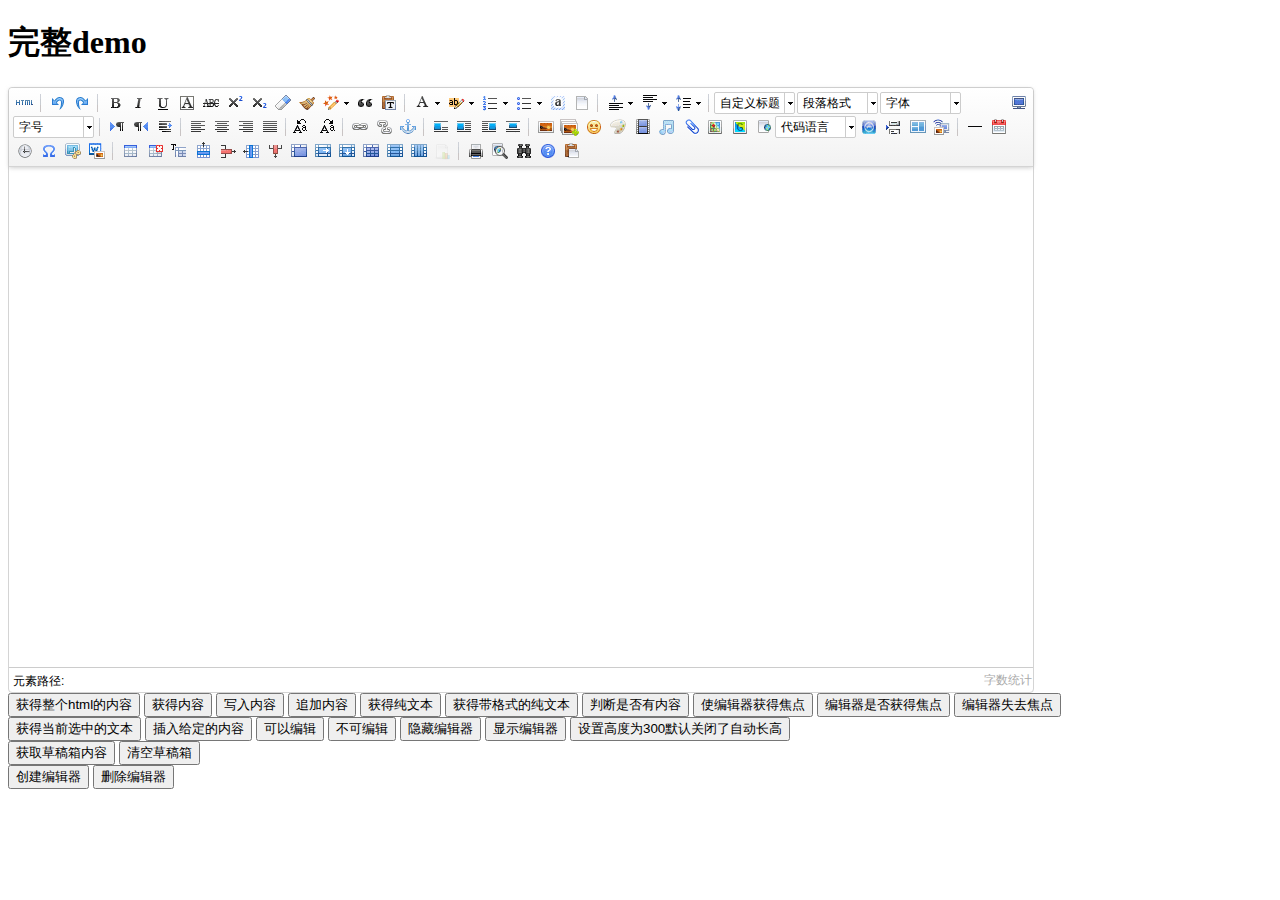
<file: src/main/resources/static/lib/ueditor/1.4.3/index.html>
<!DOCTYPE HTML PUBLIC "-//W3C//DTD HTML 4.01 Transitional//EN"
        "http://www.w3.org/TR/html4/loose.dtd">
<html>
<head>
    <title>完整demo</title>
    <meta http-equiv="Content-Type" content="text/html;charset=utf-8"/>
    <script type="text/javascript" charset="utf-8" src="ueditor.config.js"></script>
    <script type="text/javascript" charset="utf-8" src="ueditor.all.min.js"> </script>
    <!--建议手动加在语言，避免在ie下有时因为加载语言失败导致编辑器加载失败-->
    <!--这里加载的语言文件会覆盖你在配置项目里添加的语言类型，比如你在配置项目里配置的是英文，这里加载的中文，那最后就是中文-->
    <script type="text/javascript" charset="utf-8" src="lang/zh-cn/zh-cn.js"></script>

    <style type="text/css">
        div{
            width:100%;
        }
    </style>
</head>
<body>
<div>
    <h1>完整demo</h1>
    <script id="editor" type="text/plain" style="width:1024px;height:500px;"></script>
</div>
<div id="btns">
    <div>
        <button onclick="getAllHtml()">获得整个html的内容</button>
        <button onclick="getContent()">获得内容</button>
        <button onclick="setContent()">写入内容</button>
        <button onclick="setContent(true)">追加内容</button>
        <button onclick="getContentTxt()">获得纯文本</button>
        <button onclick="getPlainTxt()">获得带格式的纯文本</button>
        <button onclick="hasContent()">判断是否有内容</button>
        <button onclick="setFocus()">使编辑器获得焦点</button>
        <button onmousedown="isFocus(event)">编辑器是否获得焦点</button>
        <button onmousedown="setblur(event)" >编辑器失去焦点</button>

    </div>
    <div>
        <button onclick="getText()">获得当前选中的文本</button>
        <button onclick="insertHtml()">插入给定的内容</button>
        <button id="enable" onclick="setEnabled()">可以编辑</button>
        <button onclick="setDisabled()">不可编辑</button>
        <button onclick=" UE.getEditor('editor').setHide()">隐藏编辑器</button>
        <button onclick=" UE.getEditor('editor').setShow()">显示编辑器</button>
        <button onclick=" UE.getEditor('editor').setHeight(300)">设置高度为300默认关闭了自动长高</button>
    </div>

    <div>
        <button onclick="getLocalData()" >获取草稿箱内容</button>
        <button onclick="clearLocalData()" >清空草稿箱</button>
    </div>

</div>
<div>
    <button onclick="createEditor()">
    创建编辑器</button>
    <button onclick="deleteEditor()">
    删除编辑器</button>
</div>

<script type="text/javascript">

    //实例化编辑器
    //建议使用工厂方法getEditor创建和引用编辑器实例，如果在某个闭包下引用该编辑器，直接调用UE.getEditor('editor')就能拿到相关的实例
    var ue = UE.getEditor('editor');


    function isFocus(e){
        alert(UE.getEditor('editor').isFocus());
        UE.dom.domUtils.preventDefault(e)
    }
    function setblur(e){
        UE.getEditor('editor').blur();
        UE.dom.domUtils.preventDefault(e)
    }
    function insertHtml() {
        var value = prompt('插入html代码', '');
        UE.getEditor('editor').execCommand('insertHtml', value)
    }
    function createEditor() {
        enableBtn();
        UE.getEditor('editor');
    }
    function getAllHtml() {
        alert(UE.getEditor('editor').getAllHtml())
    }
    function getContent() {
        var arr = [];
        arr.push("使用editor.getContent()方法可以获得编辑器的内容");
        arr.push("内容为：");
        arr.push(UE.getEditor('editor').getContent());
        alert(arr.join("\n"));
    }
    function getPlainTxt() {
        var arr = [];
        arr.push("使用editor.getPlainTxt()方法可以获得编辑器的带格式的纯文本内容");
        arr.push("内容为：");
        arr.push(UE.getEditor('editor').getPlainTxt());
        alert(arr.join('\n'))
    }
    function setContent(isAppendTo) {
        var arr = [];
        arr.push("使用editor.setContent('欢迎使用ueditor')方法可以设置编辑器的内容");
        UE.getEditor('editor').setContent('欢迎使用ueditor', isAppendTo);
        alert(arr.join("\n"));
    }
    function setDisabled() {
        UE.getEditor('editor').setDisabled('fullscreen');
        disableBtn("enable");
    }

    function setEnabled() {
        UE.getEditor('editor').setEnabled();
        enableBtn();
    }

    function getText() {
        //当你点击按钮时编辑区域已经失去了焦点，如果直接用getText将不会得到内容，所以要在选回来，然后取得内容
        var range = UE.getEditor('editor').selection.getRange();
        range.select();
        var txt = UE.getEditor('editor').selection.getText();
        alert(txt)
    }

    function getContentTxt() {
        var arr = [];
        arr.push("使用editor.getContentTxt()方法可以获得编辑器的纯文本内容");
        arr.push("编辑器的纯文本内容为：");
        arr.push(UE.getEditor('editor').getContentTxt());
        alert(arr.join("\n"));
    }
    function hasContent() {
        var arr = [];
        arr.push("使用editor.hasContents()方法判断编辑器里是否有内容");
        arr.push("判断结果为：");
        arr.push(UE.getEditor('editor').hasContents());
        alert(arr.join("\n"));
    }
    function setFocus() {
        UE.getEditor('editor').focus();
    }
    function deleteEditor() {
        disableBtn();
        UE.getEditor('editor').destroy();
    }
    function disableBtn(str) {
        var div = document.getElementById('btns');
        var btns = UE.dom.domUtils.getElementsByTagName(div, "button");
        for (var i = 0, btn; btn = btns[i++];) {
            if (btn.id == str) {
                UE.dom.domUtils.removeAttributes(btn, ["disabled"]);
            } else {
                btn.setAttribute("disabled", "true");
            }
        }
    }
    function enableBtn() {
        var div = document.getElementById('btns');
        var btns = UE.dom.domUtils.getElementsByTagName(div, "button");
        for (var i = 0, btn; btn = btns[i++];) {
            UE.dom.domUtils.removeAttributes(btn, ["disabled"]);
        }
    }

    function getLocalData () {
        alert(UE.getEditor('editor').execCommand( "getlocaldata" ));
    }

    function clearLocalData () {
        UE.getEditor('editor').execCommand( "clearlocaldata" );
        alert("已清空草稿箱")
    }
</script>
</body>
</html>
</file>
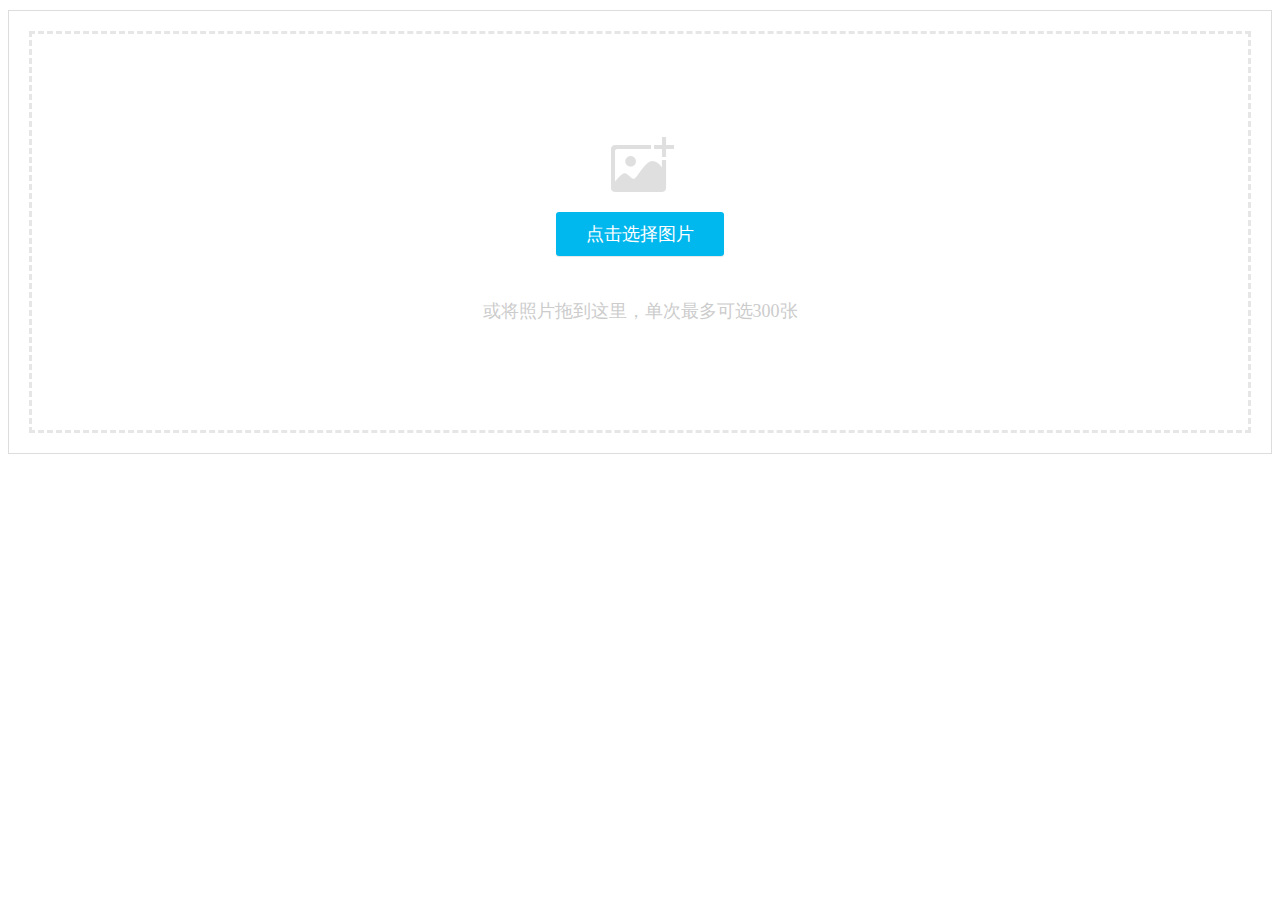
<file: src/main/resources/static/lib/webuploader/0.1.5/image-upload/index.html>
<!DOCTYPE HTML>
<html>
<head>
<meta charset="utf-8">
<title>WebUploader演示</title>
<link rel="stylesheet" type="text/css" href="../webuploader.css" />
</head>
<body>
<div class="uploader-list-container">
	<div class="queueList">
		<div id="dndArea" class="placeholder">
			<div id="filePicker-2"></div>
			<p>或将照片拖到这里，单次最多可选300张</p>
		</div>
	</div>
	<div class="statusBar" style="display:none;">
		<div class="progress"> <span class="text">0%</span> <span class="percentage"></span> </div>
		<div class="info"></div>
		<div class="btns">
			<div id="filePicker2"></div>
			<div class="uploadBtn">开始上传</div>
		</div>
	</div>
</div>
<script type="text/javascript" src="../../../jquery/1.9.1/jquery.min.js"></script> 
<script type="text/javascript" src="../webuploader.min.js"></script> 
<script type="text/javascript" src="upload.js"></script>
</body>
</html>
</file>
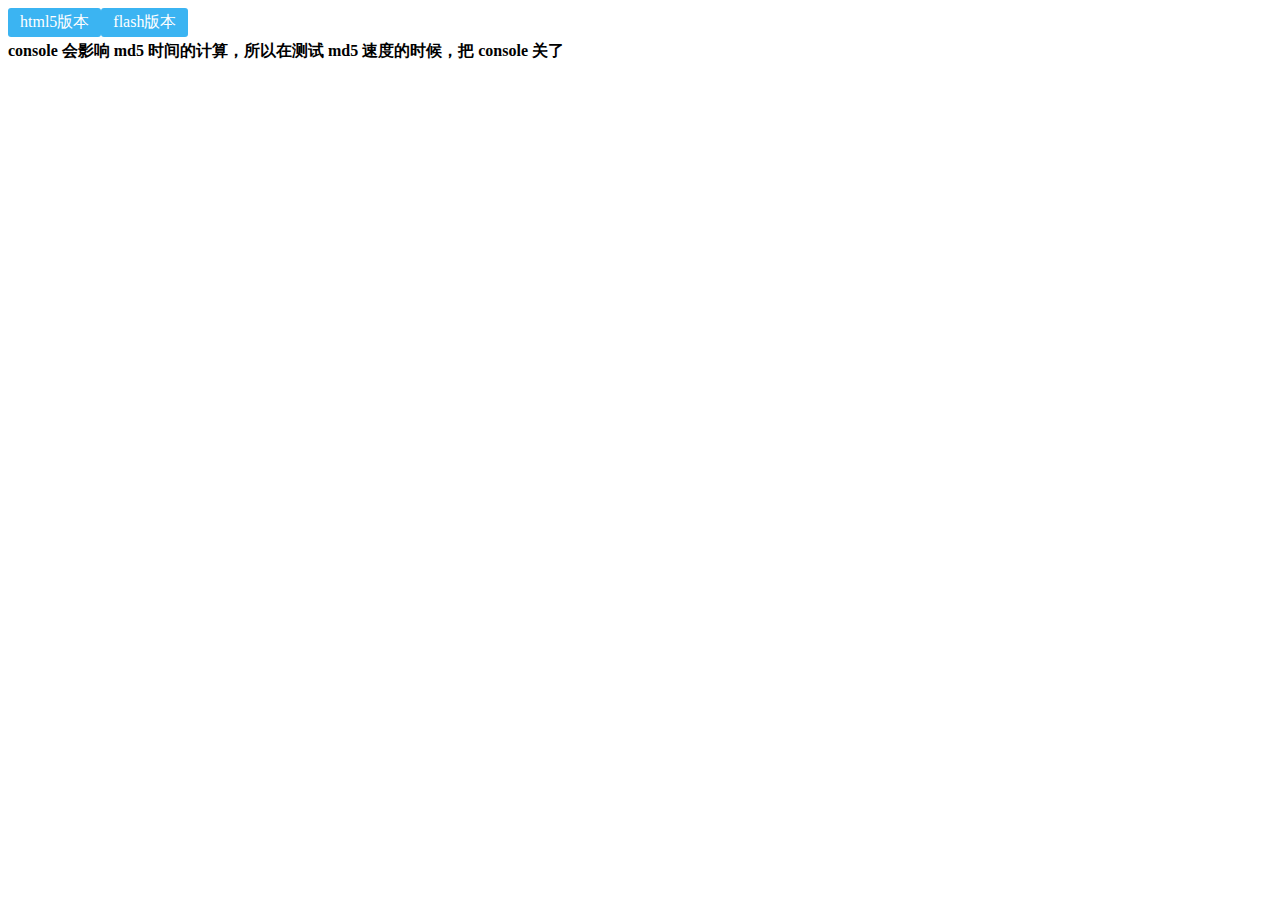
<file: src/main/resources/static/lib/webuploader/0.1.5/md5-demo/index.html>
<!DOCTYPE HTML>
<html>
<head>
<meta charset="utf-8">
<title>WebUploader演示 - 带裁剪功能</title>
<link rel="stylesheet" type="text/css" href="../webuploader.css" />
</head>
<body>
<div id="wrapper">
	<div class="uploader-container">
		<div id="filePicker">html5版本</div>
		<div id="filePicker2">flash版本</div>
	</div>
	<div id="log"> <strong>console 会影响 md5 时间的计算，所以在测试 md5 速度的时候，把 console 关了</strong> </div>
</div>
<script type="text/javascript" src="../../../jquery/1.9.1/jquery.min.js"></script> 
<script type="text/javascript" src="../webuploader.min.js"></script> 
<script type="text/javascript" src="script.js"></script>
</body>
</html>
</file>
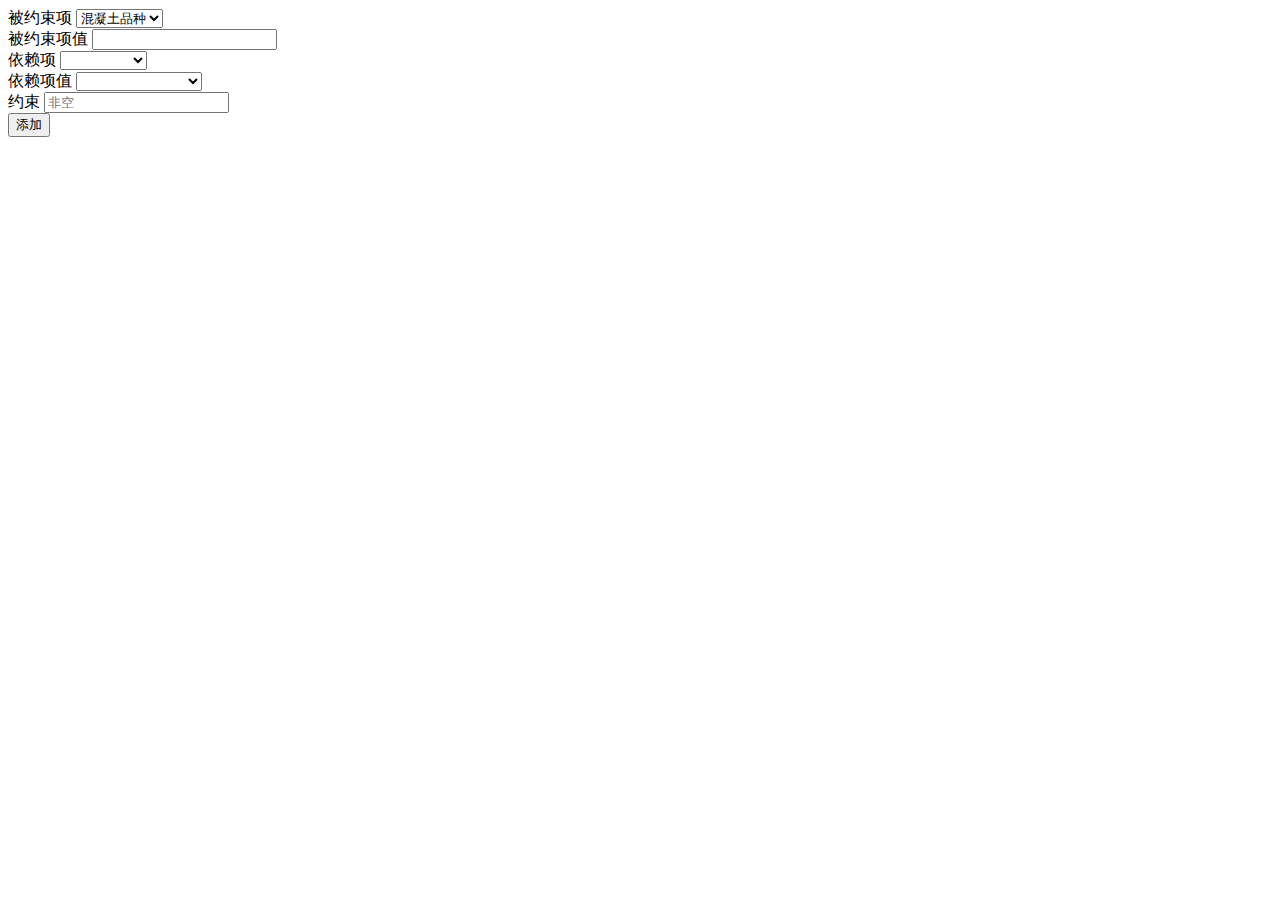
<file: src/main/resources/templates/constraint_management/rule_add.html>
<!DOCTYPE html>
<html lang="en" xmlns:th="http://www.thymeleaf.org">
<head>
    <meta charset="UTF-8"/>
    <title>Title</title>
</head>
<body>
<main role="main" class="col-md-9 ml-sm-auto col-lg-10 pt-3 px-4">
    <form th:action="@{/rule/add}" method="post">
        <!--发送put请求修改规则-->
        <!--
        1、SpringMVC中配置HiddenHttpMethodFilter;（SpringBoot自动配置好的）
        2、页面创建一个post表单
        3、创建一个input项，name="_method";值就是我们指定的请求方式
        -->
        <!--
        1、由于进行了添加修改二合一，所以要通过rule是否为空来判断是否是修改页面
        2、th:if="${rule!=null}"表示如果条件成立，这个节点才生效
        -->
        <input type="hidden" name="_method" value="put" th:if="${rule!=null}"/>
        <input type="hidden" name="id" th:if="${rule!=null}" th:value="${rule.id}"/>
        <div class="form-group">
            <label>被约束项</label>
            <select name="constraineditem" type="text" class="form-control" placeholder=""
                    th:value="${rule!=null}?${rule.constraineditem}">
                <option>混凝土品种</option>
                <option>强度等级</option>
                <option>抗渗等级</option>
                <option>材料要求</option>
                <option>限制膨胀率</option>
                <option>坍落度</option>
                <option>扩展度</option>
            </select>
        </div>
        <div class="form-group">
            <label>被约束项值</label>
            <input name="constraineditemvalue" type="text" class="form-control" placeholder=""
                   th:value="${rule!=null}?${rule.constraineditemvalue}"/>
        </div>
        <div class="form-group">
            <label>依赖项</label>
            <select name="dependency" type="text" class="form-control" placeholder=""
                    th:value="${rule!=null}?${rule.dependency}">
                <option></option>
                <option>混凝土品种</option>
            </select>
        </div>
        <div class="form-group">
            <label>依赖项值</label>
            <select name="dependencyvalue" type="text" class="form-control" placeholder=""
                    th:value="${rule!=null}?${rule.dependencyvalue}">
                <option></option>
                <option>常规混凝土</option>
                <option>抗渗混凝土</option>
                <option>防水混凝土</option>
                <option>补偿收缩混凝土</option>
                <option>水下混凝土</option>
                <option>大体积混凝土</option>
                <option>透水混凝土</option>
                <option>自密实混凝土</option>
                <option>铁路混凝土</option>
                <option>钢纤维混凝土</option>
                <option>聚丙烯纤维混凝土</option>
                <option>轻骨料混凝土</option>
                <option>重混凝土</option>
            </select>
        </div>
        <div class="form-group">
            <label>约束</label>
            <input name="constraint" type="text" class="form-control" placeholder="非空"
                   th:value="${rule!=null}?${rule.constraint}"/>
        </div>
        <button type="submit" class="btn btn-primary" th:text="${rule!=null}?'修改':'添加'">添加</button>
    </form>
</main>

</body>
</html>
</file>
<file: src/main/resources/static/lib/webuploader/0.1.5/webuploader.css>
.webuploader-container{position: relative; display:inline-block; vertical-align:top}
.webuploader-element-invisible{position: absolute !important;clip: rect(1px 1px 1px 1px);/* IE6, IE7*/clip: rect(1px,1px,1px,1px)}
.webuploader-pick{position: relative;display: inline-block;cursor: pointer;background:#3bb4f2;padding:4px 12px;color: #fff;text-align: center;border-radius: 3px;overflow: hidden}
.webuploader-pick-hover{background: #00a2d4}
.webuploader-pick-disable{opacity: 0.6;pointer-events:none}
.uploader-list{width: 100%;overflow: hidden}
.btn-uploadstar{vertical-align:top}
.file-item{float: left;position: relative;margin: 0 20px 20px 0;padding: 4px}
.file-item .error{position: absolute;top: 4px;left: 4px;right: 4px;background: red;color: white;text-align: center;height: 20px;font-size: 14px;line-height: 23px}
.file-item .info{position: absolute;left: 4px;bottom: 4px;right: 4px;height: 20px;line-height: 20px;text-indent: 5px;background: rgba(0, 0, 0, 0.6);color: white;overflow: hidden;white-space: nowrap;text-overflow : ellipsis;font-size: 12px;z-index: 10}
.upload-state-done:after{content:"\f00c";font-family: FontAwesome;font-style: normal;font-weight: normal;line-height: 1;-webkit-font-smoothing: antialiased;-moz-osx-font-smoothing: grayscale;font-size: 32px;position: absolute;bottom: 0;right: 4px;color: #4cae4c;z-index: 99}
.cropper-container{position: relative; overflow: hidden; -webkit-user-select: none; -moz-user-select: none; -ms-user-select: none; user-select: none; background-color: #fff; -webkit-tap-highlight-color: transparent; -webkit-touch-callout: none;}
.cropper-container .cropper-modal{position: absolute; top: 0; right: 0; bottom: 0; left: 0; background: #000; filter: alpha(opacity=50); opacity: .5;}
.cropper-container .cropper-dragger{position: absolute; top: 10%; left: 10%; width: 80%; height: 80%;}
.cropper-container .cropper-preview{display: block; width: 100%; height: 100%; -webkit-box-sizing: border-box; -moz-box-sizing: border-box; box-sizing: border-box; overflow: hidden; border-color: #69f; border-color: rgba(51, 102, 255, .75); border-style: solid; border-width: 1px;}
.cropper-container .cropper-dashed{position: absolute; display: block; filter: alpha(opacity=50); border: 0 dashed #fff; opacity: .5;}
.cropper-container .dashed-h{top: 33.3%; left: 0; width: 100%; height: 33.3%; border-top-width: 1px; border-bottom-width: 1px;}
.cropper-container .dashed-v{top: 0; left: 33.3%; width: 33.3%; height: 100%; border-right-width: 1px; border-left-width: 1px;}
.cropper-container .cropper-face,
.cropper-container .cropper-line,
.cropper-container .cropper-point{position: absolute; display: block; width: 100%; height: 100%; filter: alpha(opacity=10); opacity: .1;}
.cropper-container .cropper-face{top: 0; left: 0; cursor: move; background-color: #fff;}
.cropper-container .cropper-line{background-color: #69f;}
.cropper-container .line-e{top: 0; right: -2px; width: 5px; cursor: e-resize;}
.cropper-container .line-n{top: -2px; left: 0; height: 5px; cursor: n-resize;}
.cropper-container .line-w{top: 0; left: -2px; width: 5px; cursor: w-resize;}
.cropper-container .line-s{bottom: -2px; left: 0; height: 5px; cursor: s-resize;}
.cropper-container .cropper-point{width: 5px; height: 5px; background-color: #69f; filter: alpha(opacity=75); opacity: .75;}
.cropper-container .point-e{top: 49%; right: -2px; cursor: e-resize;}
.cropper-container .point-n{top: -2px; left: 49%; cursor: n-resize;}
.cropper-container .point-w{top: 49%; left: -2px; cursor: w-resize;}
.cropper-container .point-s{bottom: -2px; left: 49%; cursor: s-resize;}
.cropper-container .point-ne{top: -2px; right: -2px; cursor: ne-resize;}
.cropper-container .point-nw{top: -2px; left: -2px; cursor: nw-resize;}
.cropper-container .point-sw{bottom: -2px; left: -2px; cursor: sw-resize;}
.cropper-container .point-se{right: -2px; bottom: -2px; width: 20px; height: 20px; cursor: se-resize; filter: alpha(opacity=100); opacity: 1;}
.cropper-container .point-se:before{position: absolute; right: -50%; bottom: -50%; display: block; width: 200%; height: 200%; content: " "; background-color: #69f; filter: alpha(opacity=0); opacity: 0;}
@media (min-width: 768px){.cropper-container .point-se{width: 15px; height: 15px;}}
@media (min-width: 992px){.cropper-container .point-se{width: 10px; height: 10px;}}
@media (min-width: 1200px){.cropper-container .point-se{width: 5px; height: 5px; filter: alpha(opacity=75); opacity: .75;}}
.cropper-hidden{display: none !important;}
.img-preview{width: 160px; height: 90px; margin-top: 1em; border: 1px solid #ccc;}


.uploader-list-container{color: #838383; font-size: 12px; margin-top: 10px; background-color: #FFF; border:solid 1px #ddd}
.uploader-list-container .queueList{margin: 20px;}
.element-invisible{position: absolute !important; clip: rect(1px 1px 1px 1px); /* IE6, IE7 */ clip: rect(1px,1px,1px,1px);}
.uploader-list-container .placeholder{border: 3px dashed #e6e6e6; min-height: 238px; padding-top: 158px; text-align: center; background: url(images/image.png) center 93px no-repeat; color: #cccccc; font-size: 18px; position: relative;}
.uploader-list-container .placeholder .webuploader-pick{font-size: 18px; background: #00b7ee; border-radius: 3px; line-height: 44px; padding: 0 30px; color: #fff; display: inline-block; margin: 20px auto; cursor: pointer; box-shadow: 0 1px 1px rgba(0, 0, 0, 0.1);}
.uploader-list-container .placeholder .webuploader-pick-hover{background: #00a2d4;}
.uploader-list-container .placeholder .flashTip{color: #666666; font-size: 12px; position: absolute; width: 100%; text-align: center; bottom: 20px;}
.uploader-list-container .placeholder .flashTip a{color: #0785d1; text-decoration: none;}
.uploader-list-container .placeholder .flashTip a:hover{text-decoration: underline;}
.uploader-list-container .placeholder.webuploader-dnd-over{border-color: #999999;}
.uploader-list-container .placeholder.webuploader-dnd-over.webuploader-dnd-denied{border-color: red;}
.uploader-list-container .filelist{list-style: none; margin: 0; padding: 0;}
.uploader-list-container .filelist:after{content: ''; display: block; width: 0; height: 0; overflow: hidden; clear: both;}
.uploader-list-container .filelist li{width: 110px; height: 110px; background: url(images/bg.png) no-repeat; text-align: center; margin: 0 8px 20px 0; position: relative; display: inline; float: left; overflow: hidden; font-size: 12px;}
.uploader-list-container .filelist li p.log{position: relative; top: -45px;}
.uploader-list-container .filelist li p.title{position: absolute; top: 0; left: 0; width: 100%; overflow: hidden; white-space: nowrap; text-overflow : ellipsis; top: 5px; text-indent: 5px; text-align: left;}
.uploader-list-container .filelist li p.progress{position: absolute; width: 100%; bottom: 0; left: 0; height: 8px; overflow: hidden; z-index: 50;}
.uploader-list-container .filelist li p.progress span{display: none; overflow: hidden; width: 0; height: 100%; background: #1483d8 url(images/progress.png) repeat-x; -webit-transition: width 200ms linear; -moz-transition: width 200ms linear; -o-transition: width 200ms linear; -ms-transition: width 200ms linear; transition: width 200ms linear; -webkit-animation: progressmove 2s linear infinite; -moz-animation: progressmove 2s linear infinite; -o-animation: progressmove 2s linear infinite; -ms-animation: progressmove 2s linear infinite; animation: progressmove 2s linear infinite; -webkit-transform: translateZ(0);}
@-webkit-keyframes progressmove{0%{background-position: 0 0;} 100%{background-position: 17px 0;}}
@-moz-keyframes progressmove{0%{background-position: 0 0;} 100%{background-position: 17px 0;}}
@keyframes progressmove{0%{background-position: 0 0;} 100%{background-position: 17px 0;}}
.uploader-list-container .filelist li p.imgWrap{position: relative; z-index: 2; line-height: 110px; vertical-align: middle; overflow: hidden; width: 110px; height: 110px; -webkit-transform-origin: 50% 50%; -moz-transform-origin: 50% 50%; -o-transform-origin: 50% 50%; -ms-transform-origin: 50% 50%; transform-origin: 50% 50%; -webit-transition: 200ms ease-out; -moz-transition: 200ms ease-out; -o-transition: 200ms ease-out; -ms-transition: 200ms ease-out; transition: 200ms ease-out;}
.uploader-list-container .filelist li img{width: 100%;}
.uploader-list-container .filelist li p.error{background: #f43838; color: #fff; position: absolute; bottom: 0; left: 0; height: 28px; line-height: 28px; width: 100%; z-index: 100;}
.uploader-list-container .filelist li .success{display: block; position: absolute; left: 0; bottom: 0; height: 40px; width: 100%; z-index: 200; background: url(images/success.png) no-repeat right bottom;}
.uploader-list-container .filelist div.file-panel{position: absolute; height: 0; filter: progid:DXImageTransform.Microsoft.gradient(GradientType=0,startColorstr='#80000000', endColorstr='#80000000')\0; background: rgba( 0, 0, 0, 0.5 ); width: 100%; top: 0; left: 0; overflow: hidden; z-index: 300;}
.uploader-list-container .filelist div.file-panel span{width: 24px; height: 24px; display: inline; float: right; text-indent: -9999px; overflow: hidden; background: url(images/icons.png) no-repeat; margin: 5px 1px 1px; cursor: pointer;}
.uploader-list-container .filelist div.file-panel span.rotateLeft{background-position: 0 -24px;}
.uploader-list-container .filelist div.file-panel span.rotateLeft:hover{background-position: 0 0;}
.uploader-list-container .filelist div.file-panel span.rotateRight{background-position: -24px -24px;}
.uploader-list-container .filelist div.file-panel span.rotateRight:hover{background-position: -24px 0;}
.uploader-list-container .filelist div.file-panel span.cancel{background-position: -48px -24px;}
.uploader-list-container .filelist div.file-panel span.cancel:hover{background-position: -48px 0;}
.uploader-list-container .statusBar{height: 63px; border-top: 1px solid #dadada; padding: 0 20px; line-height: 63px; vertical-align: middle; position: relative;}
.uploader-list-container .statusBar .progress{border: 1px solid #1483d8; width: 198px; background: #fff; height: 18px; position: relative; display: inline-block; text-align: center; line-height: 20px; color: #6dbfff; position: relative; margin-right: 10px;}
.uploader-list-container .statusBar .progress span.percentage{width: 0; height: 100%; left: 0; top: 0; background: #1483d8; position: absolute;}
.uploader-list-container .statusBar .progress span.text{position: relative; z-index: 10;}
.uploader-list-container .statusBar .info{display: inline-block; font-size: 14px; color: #666666;}
.uploader-list-container .statusBar .btns{position: absolute; top: 10px; right: 20px; line-height: 40px;}
#filePicker{display: inline-block; float: left;}
.uploader-list-container .statusBar .btns .webuploader-pick,
.uploader-list-container .statusBar .btns .uploadBtn,
.uploader-list-container .statusBar .btns .uploadBtn.state-uploading,
.uploader-list-container .statusBar .btns .uploadBtn.state-paused{background: #ffffff; border: 1px solid #cfcfcf; color: #565656; padding: 0 18px; display: inline-block; border-radius: 3px; margin-left: 10px; cursor: pointer; font-size: 14px; float: left;}
.uploader-list-container .statusBar .btns .webuploader-pick-hover,
.uploader-list-container .statusBar .btns .uploadBtn:hover,
.uploader-list-container .statusBar .btns .uploadBtn.state-uploading:hover,
.uploader-list-container .statusBar .btns .uploadBtn.state-paused:hover{background: #f0f0f0;}
.uploader-list-container .statusBar .btns .uploadBtn{background: #00b7ee; color: #fff; border-color: transparent;}
.uploader-list-container .statusBar .btns .uploadBtn:hover{background: #00a2d4;}
.uploader-list-container .statusBar .btns .uploadBtn.disabled{pointer-events: none; opacity: 0.6;}
</file>
